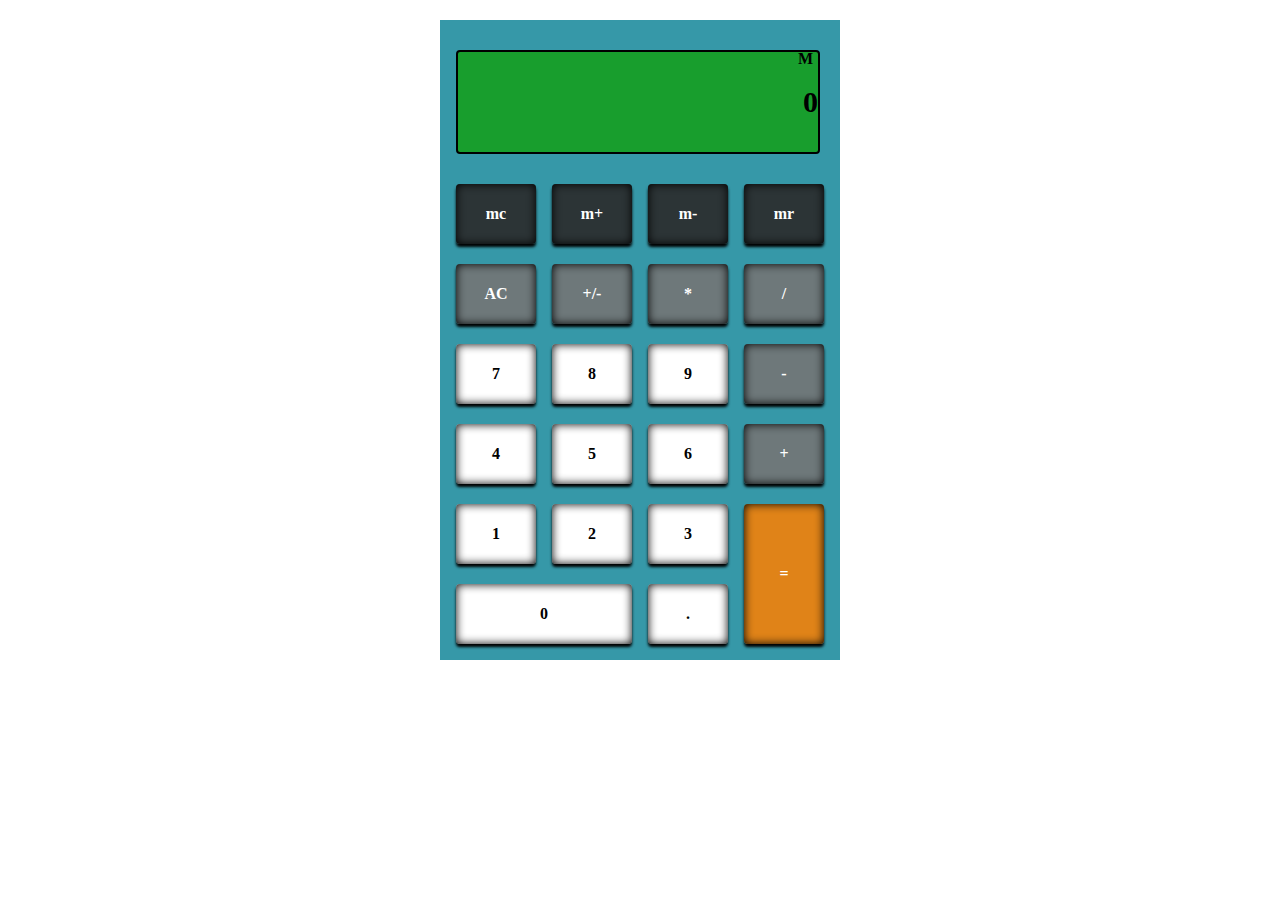
<file: index.html>
<!doctype>
<html>
<head>
 <meta charset="utf-8">
 <link rel="stylesheet" type="text/css" href="./stylesheets/index.css">
 <script src="./scripts/index.js"></script>
 <title>计算器</title>
  </head>
  <body>
    
    <div class="kuai" id="kuai">
   	    <div class="xianshi" id="xian">0          
          </div>
          <div id="m">M</div>
   	   <div class="xiaokuai hh">mc</div>
   	   <div class="xiaokuai hh">m+</div>
   	   <div class="xiaokuai hh">m-</div>
   	   <div class="xiaokuai hh">mr</div>
   	   <div class="xiaokuai h" id="ac">AC</div>
   	   <div class="xiaokuai h">+/-</div>
   	   <div class="xiaokuai h aa">*</div>
   	   <div class="xiaokuai h aa">/</div>
   	   
      <div class="xiaokuai color co1">7</div>
      <div class="xiaokuai color co1">8</div>
      <div class="xiaokuai color co1">9</div>
      <div class="xiaokuai  h aa">-</div>
      <div class="xiaokuai color co1">4</div>
      <div class="xiaokuai color co1">5</div>
      <div class="xiaokuai color co1">6</div>
      <div class="xiaokuai h aa">+</div>
      <div class="xiaokuai color co1">1</div>
      <div class="xiaokuai color co1">2</div>
      <div class="xiaokuai color co1">3</div>
      <div class="xiaokuai" id="chang">=</div>
      
      <div class="xiaokuai color chang1 co1">0</div>
      <div class="xiaokuai color co1">.</div> 
   </div>

 </body>
</html>
</file>
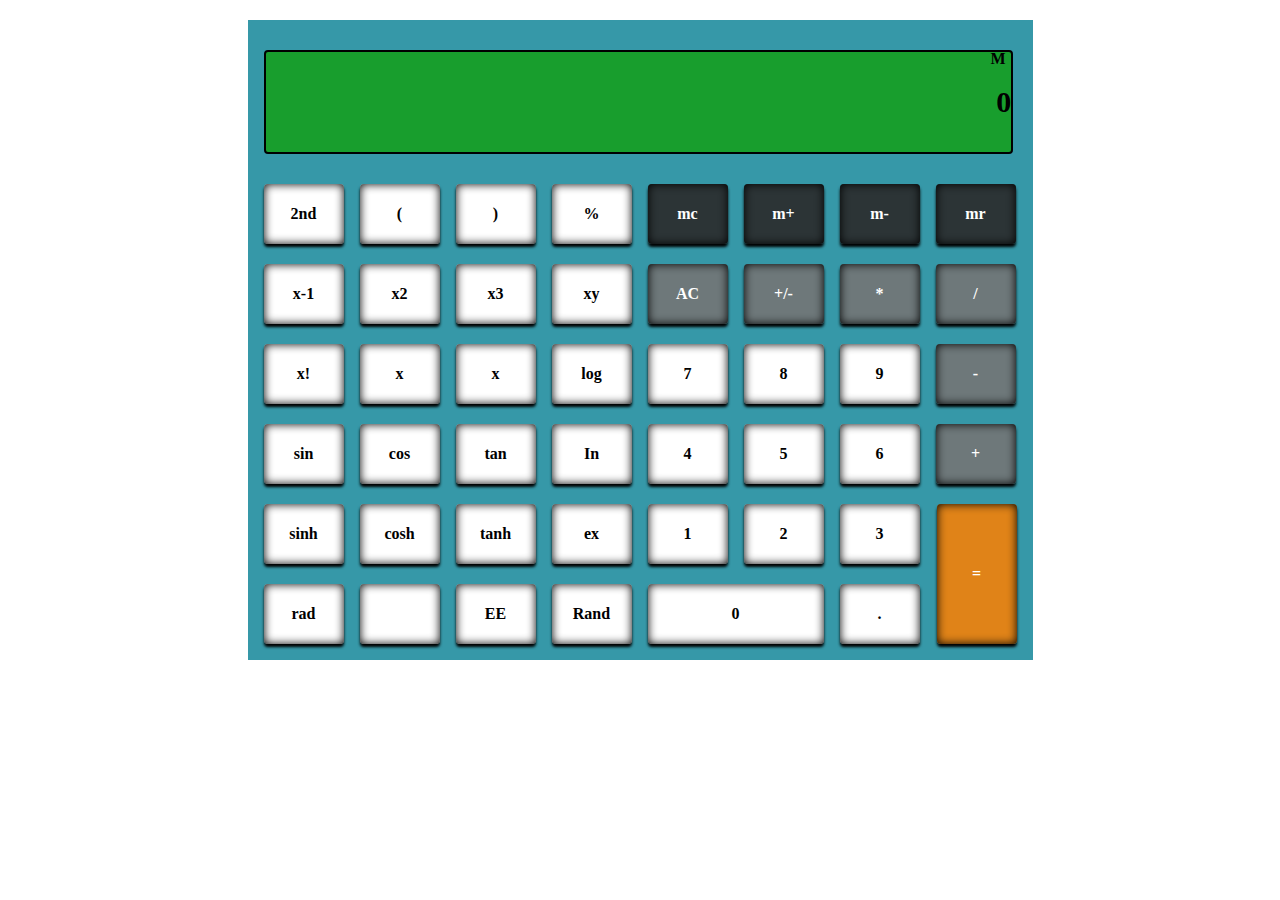
<file: index1.html>
<!doctype>
<html>
<head>
 <meta charset="utf-8">
 <link rel="stylesheet" type="text/css" href="./stylesheets/index.css">
 <script src="./scripts/index.js"></script>
 <title>计算器2</title>
</head>
<body>
 <div class="dakuai" id="dakuai">
              <div id="m">M</div>
             <div class="xianshi xianshi1" id="xian">0</div>
             <div class="xiaokuai color">2nd</div>
             <div class="xiaokuai color">(</div>
             <div class="xiaokuai color">)</div>
             <div class="xiaokuai color">%</div>
            <div class="xiaokuai hh">mc</div>
            <div class="xiaokuai hh">m+</div>
            <div class="xiaokuai  hh">m-</div>
            <div class="xiaokuai  hh">mr</div>
            <div class="xiaokuai color">x-1</div>
            <div class="xiaokuai color">x2</div>
            <div class="xiaokuai color" id="x3">x3</div>
            <div class="xiaokuai color" id="pic">xy</div>
            <div class="xiaokuai h" id="ac">AC</div>
            <div class="xiaokuai h">+/-</div>
            <div class="xiaokuai h aa">*</div>
            <div class="xiaokuai h aa">/</div>
            <div class="xiaokuai color">x!</div>
            <div class="xiaokuai color">x</div>
            <div class="xiaokuai color">x</div>
            <div class="xiaokuai color">log</div>
         <div class="xiaokuai color co1">7</div>
         <div class="xiaokuai color co1">8</div>
         <div class="xiaokuai color co1">9</div>
         <div class="xiaokuai  h aa">-</div>
         <div class="xiaokuai color">sin</div>
         <div class="xiaokuai color">cos</div>
         <div class="xiaokuai color">tan</div>
         <div class="xiaokuai color">In</div>
         <div class="xiaokuai color co1">4</div>
         <div class="xiaokuai color co1">5</div>
         <div class="xiaokuai color co1">6</div>
         <div class="xiaokuai h aa">+</div>
         
         <div class="xiaokuai color bb">sinh</div>
         <div class="xiaokuai color bb">cosh</div>
         <div class="xiaokuai color bb">tanh</div>
         <div class="xiaokuai color" id="pic1">ex</div>
         <div class="xiaokuai color co1">1</div>
         <div class="xiaokuai color co1">2</div>
         <div class="xiaokuai color co1">3</div>
         <div class="xiaokuai" id="chang">=</div>
         <div class="xiaokuai color">rad</div>
         <div class="xiaokuai color"></div>
         <div class="xiaokuai color">EE</div>
         <div class="xiaokuai color">Rand</div>
         <div class="xiaokuai color chang1 co1">0</div>
         <div class="xiaokuai color co1">.</div>
      </div>
</body>
</html>
</file>
<file: stylesheets/index.css>
body{
	font-family: "微软雅黑"；
}
.dakuai{
	margin: 20px auto;
	width: 785px;
	height: 640px;
	background-color:rgba(32, 141, 159, 0.9);
	position: relative;
}
.kuai{
	position: relative;
	margin: 20px auto;
	width: 400px;
	height: 640px;
	background-color:rgba(32, 141, 159, 0.9);


}

#m{
	width: 20px;
	height: 10px;
	color:black;
	position: absolute;
   font-weight: bold;
  top: 30px;
  right: 22px;
  /*display: none;*/
}
.xianshi{
	width: 90%;
	height: 100px;
	margin: 30px 16px 10px 16px;
	border-radius: 4px;
	border: 2px solid black;
	background-color: rgba(24, 158, 45, 1);
	text-align: right;
	line-height: 100px;
	float: left;
	font-size: 30px;
	font-weight: bold;

}
.xianshi1{
	width: 95%;
}

.xiaokuai{
	width: 80px;
	height: 60px;
	color: white;
	font-size: 16px;
	line-height: 60px;
	text-align: center;
	float: left;
	margin-left: 16px;
	margin-top: 20px;
	box-shadow: 0 0 10px black inset,0 3px 3px black;
	/*box-shadow: 0 3px 3px black;*/
	border-radius: 4px;
	font-weight: bolder;
	cursor: pointer;
	-webkit-translation:all .5s ease;
}
 
.hh{
	background-color: rgba(43,41,41,0.9);
}
.h{
	background-color: rgba(116,116,116,0.9);
}
#chang{
	height: 140px;
	background-color: rgba(243, 129, 8, 0.9);
	float: right;
	line-height: 140px;
	margin-right: 16px;
	margin-left: 0;
}
.chang1{
	width: 176px;
}
.color{
	color: black;
	background-color: white;
}
</file>
